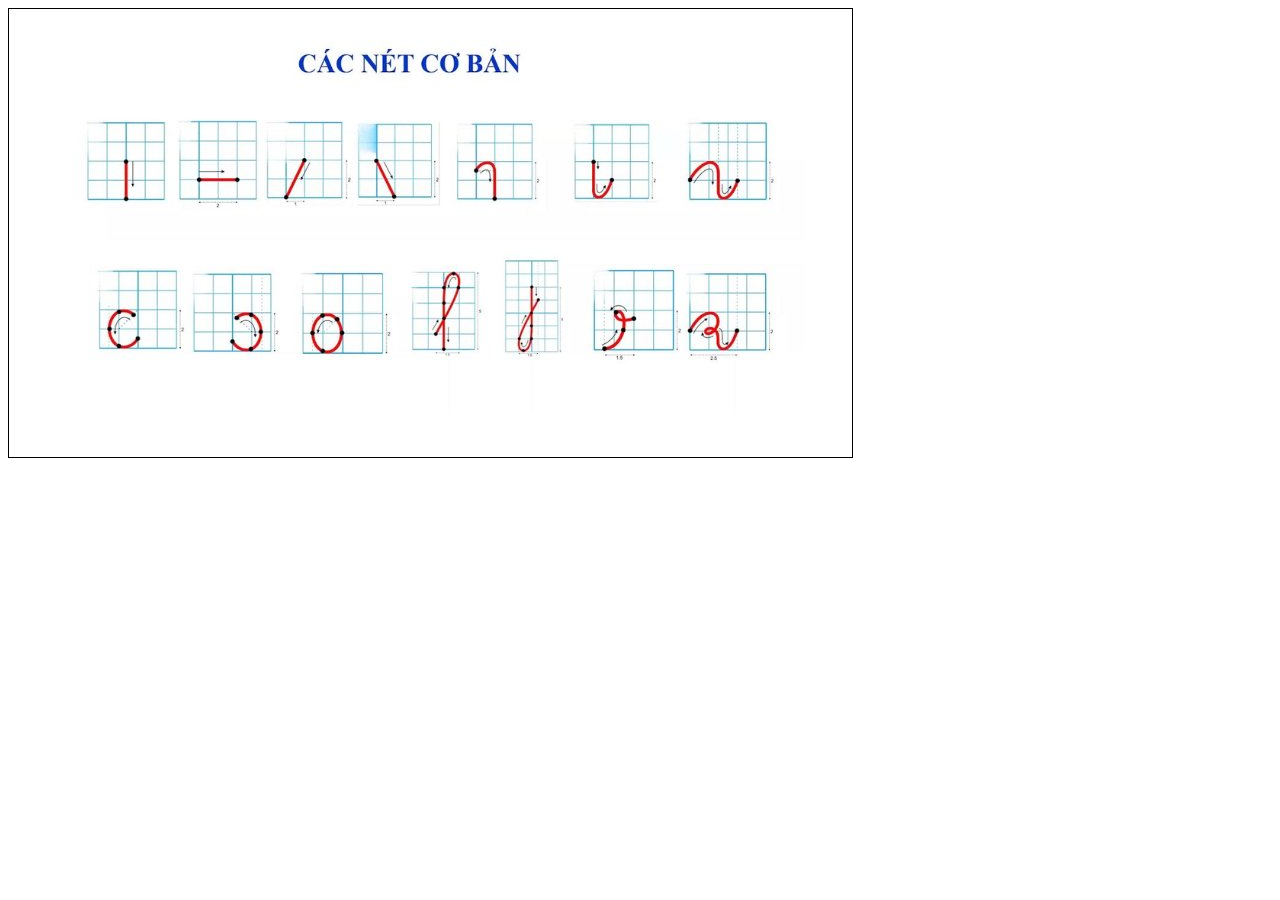
<file: find_boxes.html>
<!DOCTYPE html>
<html>
<body>
<canvas id="cv"></canvas>
<script>
window.onload = async () => {
  const img = new Image();
  img.src = 'reference_strokes.jpg';
  await img.decode();
  const cv = document.getElementById('cv');
  cv.width = img.width;
  cv.height = img.height;
  const ctx = cv.getContext('2d');
  ctx.drawImage(img, 0, 0);
  const data = ctx.getImageData(0, 0, img.width, img.height).data;

  // Let's sample horizontal profile of darkness/blue/red across the image
  console.log('IMG_SIZE: ' + img.width + 'x' + img.height);

  // Find blue grid boundaries: blue grid has low red, high blue (e.g. R < 150, B > 180 or similar)
  // Let's detect the boxes by scanning horizontal and vertical lines of blue color
  const boxes = [];
  // Top row is roughly y in [80, 220]
  // Bottom row is roughly y in [240, 420]
  
  // Let's create an array of 14 canvas elements and export their base64 images
  // For each box, let's save a crop!
  // In the image, top row has 7 boxes:
  // Let's find approximate X ranges for 7 boxes across 845 width
  // 845 / 7 is ~120px per box.
  
  // Let's dump the 14 box crops as dataURLs into console so node can save them!
  // We will slice precisely.
  window.boxInfo = { width: img.width, height: img.height };
};
</script>
</body>
</html>
</file>
